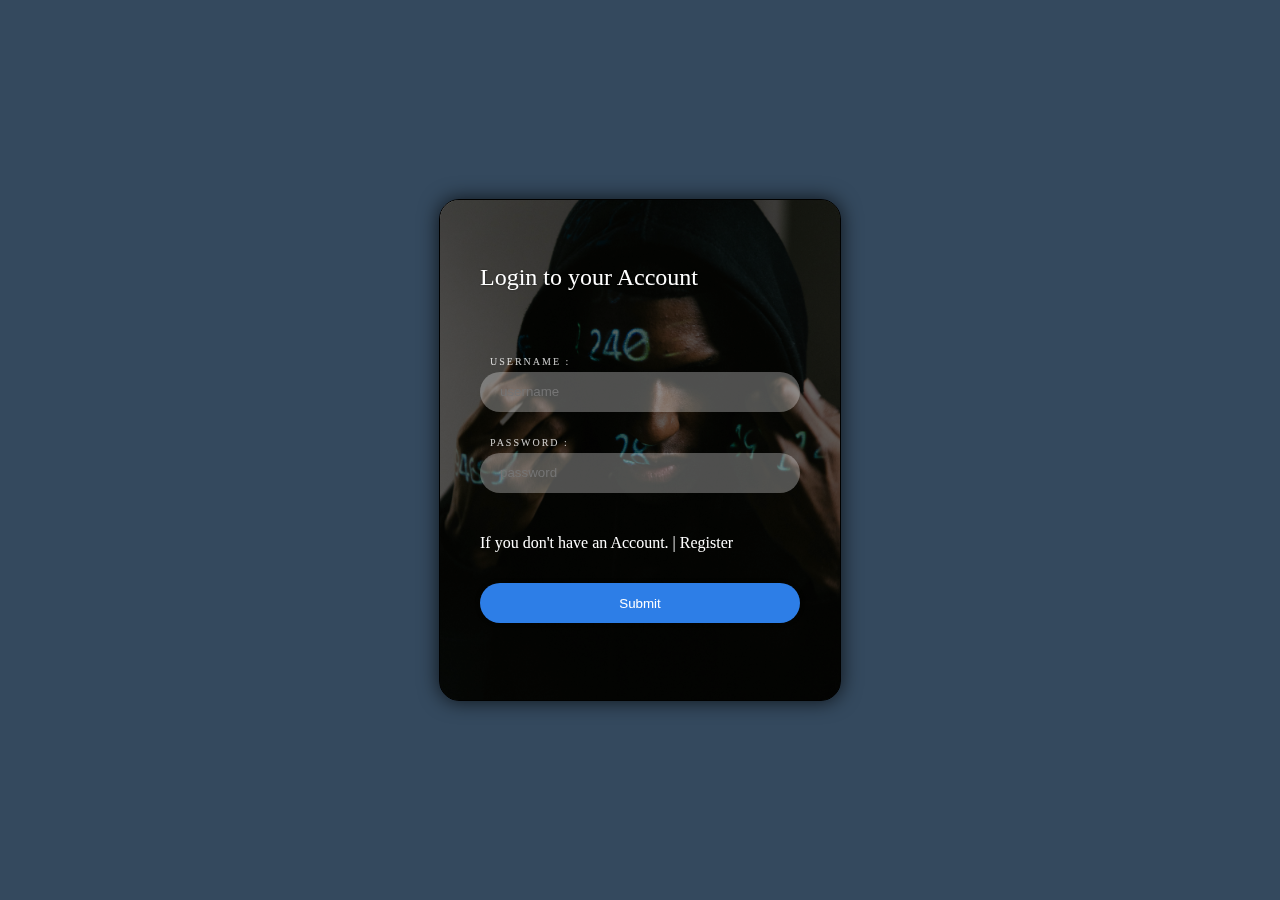
<file: login.html>
<!DOCTYPE html>
<html lang="en">
<head>
    <meta charset="UTF-8">
    <meta name="viewport" content="width=device-width, initial-scale=1.0">
    <title>Login Page</title>
    <link rel="stylesheet" href="login.css">
</head>
<body>
    <div class="login">
        <form action="index.html">
        <h3>Login to your Account</h3>
        <label for="username">Username : </label>
        <input type="text" placeholder="username" required>
        <label for="password">Password : </label>
        <input type="password" placeholder="password" required>
        <p>If you don't have an Account. | <a href="register.html"> Register</a></p>
        <button>Submit</button>
        </form>
    </div>
    <script src="log.js"></script>
</body>
</html>
</file>
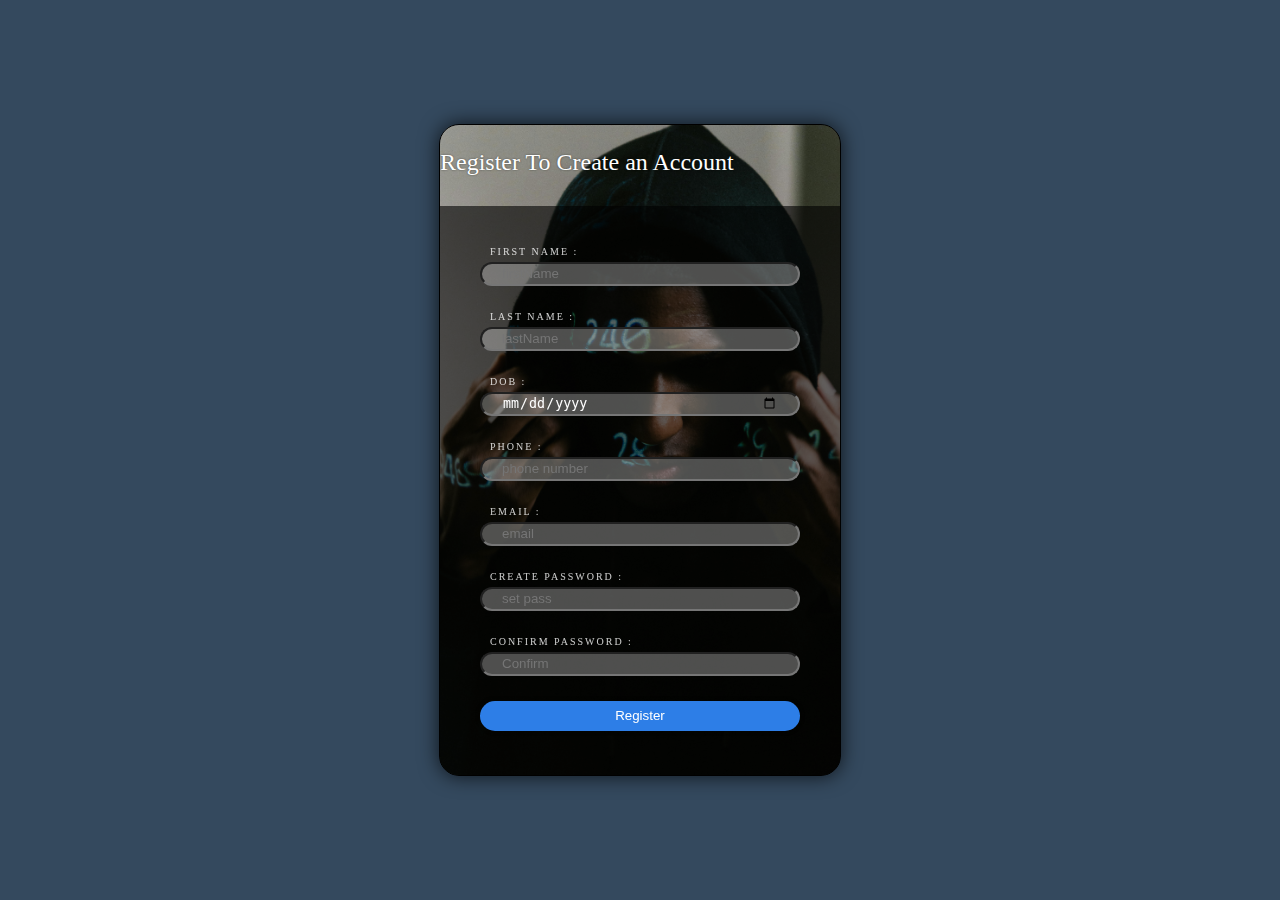
<file: register.html>
<!DOCTYPE html>
<html lang="en">
<head>
    <meta charset="UTF-8">
    <meta name="viewport" content="width=device-width, initial-scale=1.0">
    <title>Register</title>
    <link rel="stylesheet" href="register.css">
</head>
<body>
    <div class="register">
         <h3>Register To Create an Account</h3>
         <form action="login.html">
            <label for="firstName">First Name : </label>
            <input type="text" placeholder="firstName" id="firstName" required>
            <label for="lastName">Last Name : </label>
            <input type="text" placeholder="lastName" required>
            <label for="DOB">DOB : </label>
            <input type="date" >
            <label for="phone">Phone : </label>
            <input type="number" placeholder="phone number" required>
            <label for="email">Email : </label>
            <input type="email" placeholder="email" required>
            <label for="pass">Create Password : </label>
            <input type="password" placeholder="set pass" id="setPass" required>
            <label for="pass">Confirm Password : </label>
            <input type="password" placeholder="Confirm" id="cnfPass" required>
            
            <button>Register</button>
            
         </form>
    </div>
    <script src="register.js"></script>
</body>
</html>
</file>
<file: login.css>
body, html {
    height: 100%; /* Full height for the body and html */
    display: flex;
    justify-content: center; /* Horizontally center */
    align-items: center; /* Vertically center */
    background-color: #34495e; /* Optional background color */
}

.login {
    border: 1px solid black;
    background-image: url("log.jpg");
    height: 500px;
    width: 400px;
    color: white;
    border-radius: 20px;
    box-shadow: 0px 0px 20px rgba(0,0,0,0.75);
    background-size: cover;
    background-position: center;
    overflow: hidden;
}

form {
    display: block;
    box-sizing: border-box;
    padding: 40px;
    width: 100%;
    height: 100%;
    backdrop-filter: brightness(40%);
    flex-direction: column;
    display: flex;
    gap: 5px;
}

h3 {
    font-weight: normal;
    font-size: 24px;
    text-shadow: 0px 0px 2px rgba(0,0,0,0.5);
    margin-bottom: 60px;
    
}

label {
    color: rgba(255, 255, 255, 0.8);
    text-transform: uppercase;
    font-size: 10px;
    letter-spacing: 2px;
    padding-left: 10px;

}

input {
    background: rgba(255, 255, 255, 0.3);
    height: 40px;
    line-height: 40px;
    border-radius: 20px;
    padding: 0px 20px;
    border: none;
    margin-bottom: 20px;
    color: white;

}

button {
    background-color: 	 #2d7ee7;
    height: 40px;
    line-height: 40px;
    border-radius: 40px;
    border: none;
    margin: 10px 0px;
    box-shadow: 0px 0px 5px rgba(0, 0, 0, 0.3);
    color: white;
}

a {
    text-decoration: none;
    color: white;
}
</file>
<file: register.css>
body, html {
    height: 100%;
    display: flex;
    justify-content: center;
    align-items: center;
    background-color: #34495e;
}

.register {
    border: 1px solid black;
    background-image: url("log.jpg");
    height: 650px;
    width: 400px;
    border-radius: 20px;
    box-shadow: 0 0 20px rgba(0, 0, 0, 0.75);
    background-size: cover;
    background-position: center;
    color: white;
    overflow: hidden;
}

form {
    display: block;
    backdrop-filter: brightness(40%);
    box-sizing: border-box;
    padding: 40px;
    width: 100%;
    height: 100%;
    flex-direction: column;
    display: flex;
    gap: 5px;
}

h3 {
    font-weight: normal;
    font-size: 24px;
    text-shadow: 0px 0px 2px rgba(0, 0, 0, 0.5);
    margin-bottom: 30px;
}

label {
    color: rgba(255, 255, 255, 0.8);
    text-transform: uppercase;
    font-size: 10px;
    letter-spacing: 2px;
    padding-left: 10px;
}

input {
    background-color: rgba(255, 255, 255, 0.3);
    height: 20px;
    line-height: 20px;
    border-radius: 20px;
    padding: 0px 20px;
    margin-bottom: 20px;
    color: white;
}

button {
    background-color: #2d7ee7;
    height: 30px;
    line-height: 20px;
    border-radius: 20px;
    border: none;
    margin: 0px 0px;
    box-shadow: 0px 0px 5px rgba(0, 0, 0, 0.3);
    color: white;
}
</file>
